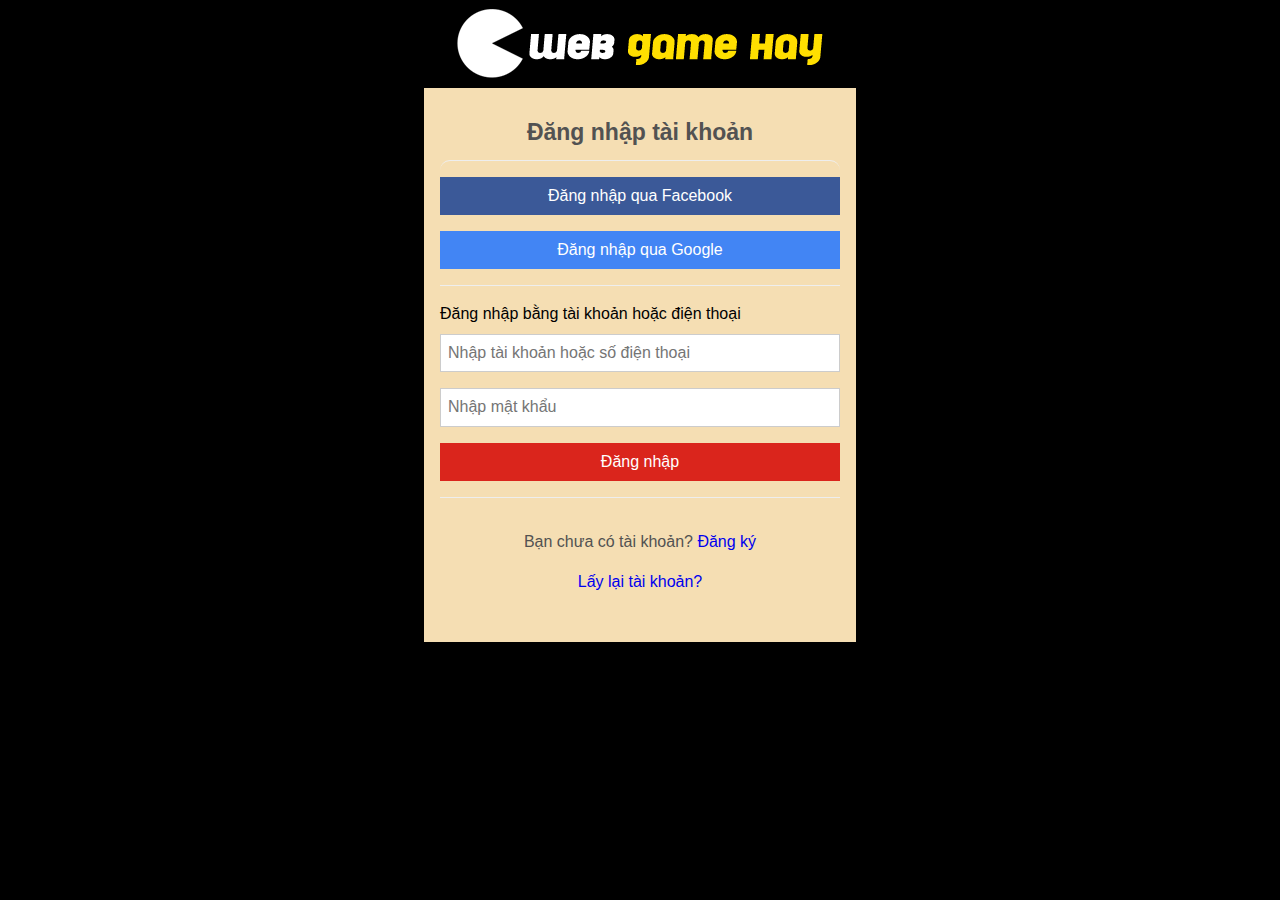
<file: account.html>
<!DOCTYPE html>
<html>
<head>
    <meta charset="utf-8">
    <title>DANG NHAP TAI KHOAN</title>
    <link rel="stylesheet" type="text/css" href="account.css">
</head>
<body>
<div id="main">
        <div id="header"><a  href="account.html" id="logo"></a></div>
        

<div id="contentMain" class="loginpage  clearfix">
    <div class="content">
        <h1>Đăng nhập tài khoản</h1>
        <div class="socialLogin">
            <p>
                <a class="btn facebook" href="/account/facebook?returnUrl=%2Faccount%2Fprofile">
                    Đăng nhập qua Facebook
                </a>
            </p>
            <p>
                <a class="btn google" href="/account/google?returnUrl=%2Faccount%2Fprofile">
                    Đăng nhập qua  Google
                </a>
            </p>
        </div>
        <div class="form-login">
<form action="/account/login" method="post">                <p>
                    <label class="title">Đăng nhập bằng tài khoản hoặc điện thoại</label>
                    <input class="textfield" data-val="true" data-val-required="Nhập tên đăng nhập của bạn" id="UserName" maxlength="32" name="UserName" placeholder="Nhập tài khoản hoặc số điện thoại" type="text" value="">
                    <span class="field-validation-valid" data-valmsg-for="UserName" data-valmsg-replace="true"></span>
                </p>
                <p>
                    
                    <input class="textfield" data-val="true" data-val-required="Nhập mật khẩu của bạn" id="Password" maxlength="32" name="Password" placeholder="Nhập mật khẩu" type="password">
                    <span class="field-validation-valid" data-valmsg-for="Password" data-valmsg-replace="true"></span>
                </p>
                <p>
                    <button type="submit" class="btn meta">Đăng nhập</button>
                </p>
</form>        </div>
        <div class="actions">
            <p>
                Bạn chưa có tài khoản? <a href="/account/signup">Đăng ký</a>
            </p>
            <p>
                <a class="btn-forget" href="/account/recovery">Lấy lại tài khoản?</a>
            </p>
        </div>
    </div>
</div>


        <div id="footer"></div>
    </div>
</body>
</html>
</file>
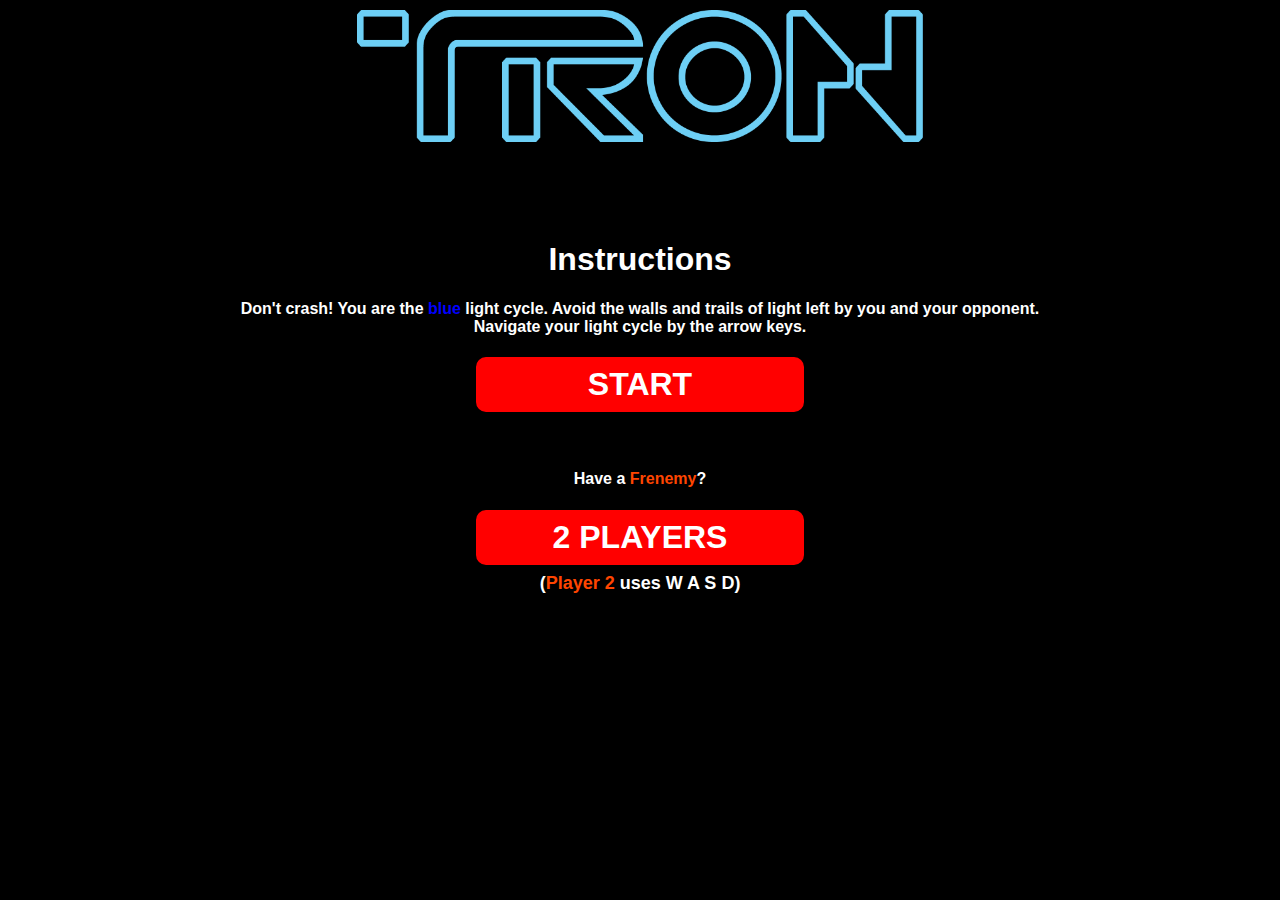
<file: tron.html>
<!DOCTYPE html>
<html>
  <head>
    <meta charset="utf-8">
    <title>Tron</title>
    <link rel="stylesheet" type="text/css" href="tron.css">

    <link href="tron-favicon.ico" rel="icon" type="image/x-icon" />
    <script src="jquery.min.js" type="text/javascript" charset="utf-8" async defer></script>
  </head>

  <body>

    <div class="tron-logo">
      <img src="TRON.png" />
    </div>

    <div class="intro-outro">
      <h1 class="start-display" id="instructions">Instructions</h1>
      <div class="start-display" id="instructions">
        Don't crash! You are the <span style="color: blue;">blue</span> light cycle.
        Avoid the walls and trails of light left by you and your opponent.
        Navigate your light cycle by the arrow keys.
      </div>
      <h1 class="start-display" id="start">START</h1>
      <div class="start-display" id="instructions" style="padding-top: 50px">
        Have a <span style="color: #FF4500;">Frenemy</span>?
      </div>
      <h1 class="start-display" id="two-player">2 PLAYERS</h1>
      <div class="start-display" id="instructions" style="font-size: 18px;">
        (<span style="color: #FF4500">Player 2</span> uses W A S D)
      </div>

  </body>
</html>
</file>
<file: account.css>
body {
    font-family: Arial;
    font-size: 16px;
    line-height: 24px;
    margin: 0;
    background-color: black;
}
#logo{
	margin-right: auto;
	margin-left: auto;
}
#header a {
    
    background: url(logo.png) no-repeat center;
    height: 56px;
    padding: 16px 0;
    display: block;

}
.content{
	box-shadow: 0 2px 10px rgba(0,0,0,.45);
	margin: 0 auto;
	position: relative;
	max-width: 400px;
	padding: 16px;
	background-color: wheat;
}
h1 {

    color: #525252;
    font-size: 23px;
    margin: 16px;
    text-align: center;
}
.socialLogin {
	border-radius: 10px;
    border-top: 1px solid #eee;
}
.btn {
    display: block;
    width: 100%;
    box-sizing: border-box;
    line-height: 1.25;
    text-align: center;
    border: 1px solid transparent;
	padding: .5rem 1rem;
	font-size: 1rem;
}
.btn.facebook {
    color: #fff;
    background-color: #3b5998;
}
a {
    text-decoration: none;
}
.btn.google {
    color: #fff;
    background-color: #4285f4;
}
.btn.meta {
    color: #fff;
    background-color: #da251c
}
.actions {
    color: #525252;
    text-align: center;
    border-top: 1px solid #eee;
    padding: 16px 0
}
.form-login, .form-register {
    border-top: 1px solid #eee;
}
.validation-summary-errors {
    color: #f00;
}
.title {
    margin-bottom: 8px;
    display: block;
}
.textfield {
	width: 100%;
	border: 1px solid #ccc;
    box-sizing: border-box;
    padding: 7px;
	line-height: 1.4em;
	font-size: 16px;
	font-family: arial;
}
</file>
<file: tron.css>
html, body{
  margin: 0;
  padding: 0;
  border: 0;
  width: 100%;
  height: 100vh;
  font: inherit;
  text-align: inherit;
}

ul {
  list-style: none;
}

body {
  font-family: 'Orbitron', sans-serif;
  text-align: center;
  font-weight: bold;
  color: white;
  background: black;
}

.tron-logo {
  width: auto;
  margin-left: auto;
  margin-right: auto;
  padding: 10px;

}

.tron-logo img {
  max-width: 45%;
}



.intro-outro {
  display: flex;
  align-items: center;
  flex-direction: column;
  position: absolute;
  z-index: 2;
  left: 0;
  right: 0;
  top: 220px;
  width: 800px;
  margin: auto;
}


#start, #two-player {
  width: 40%;
  border: 4px solid red;
  border-radius: 10px;
  padding-top: 5px;
  padding-bottom: 5px;
  background-color: red;
  margin-bottom: 8px;
}
</file>
